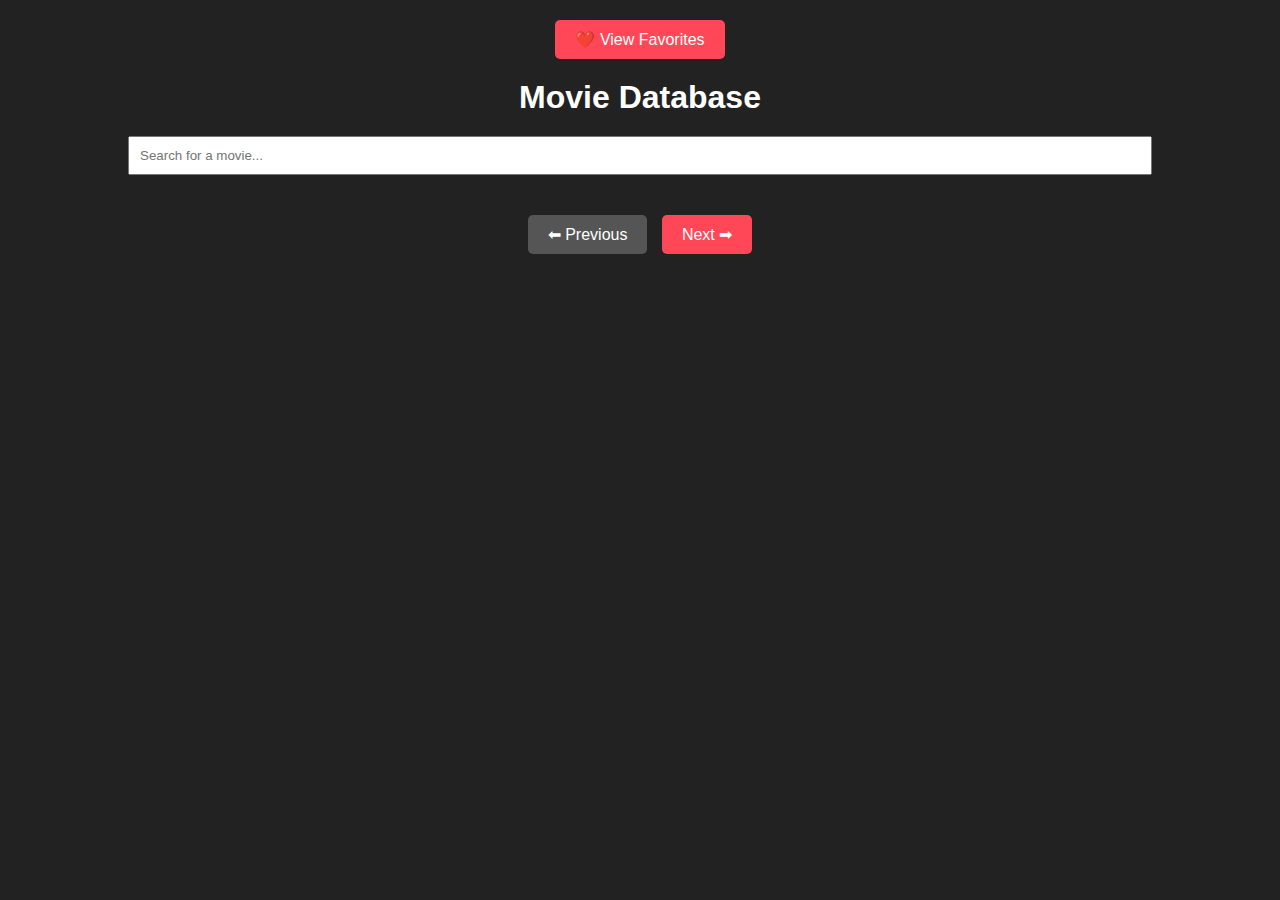
<file: index.html>
<!DOCTYPE html>
<html lang="en">
<head>
    <meta charset="UTF-8">
    <meta name="viewport" content="width=device-width, initial-scale=1.0">
    <title>Movie Night</title>
    <link rel="stylesheet" href="styles/movie.css">
</head>
<body>
    <nav>
        <a href="favorites.html"><button>❤️ View Favorites</button></a>

    </nav>
    <main>
        <h1>Movie Database</h1>
        <input type="text" id="search" placeholder="Search for a movie...">
        <div id="movies-container"></div>

        <button id="prev" disabled>⬅ Previous</button>
        <button id="next">Next ➡</button>

    </main>

    <script src="script/movie.js"></script>
</body>
</html>
</file>
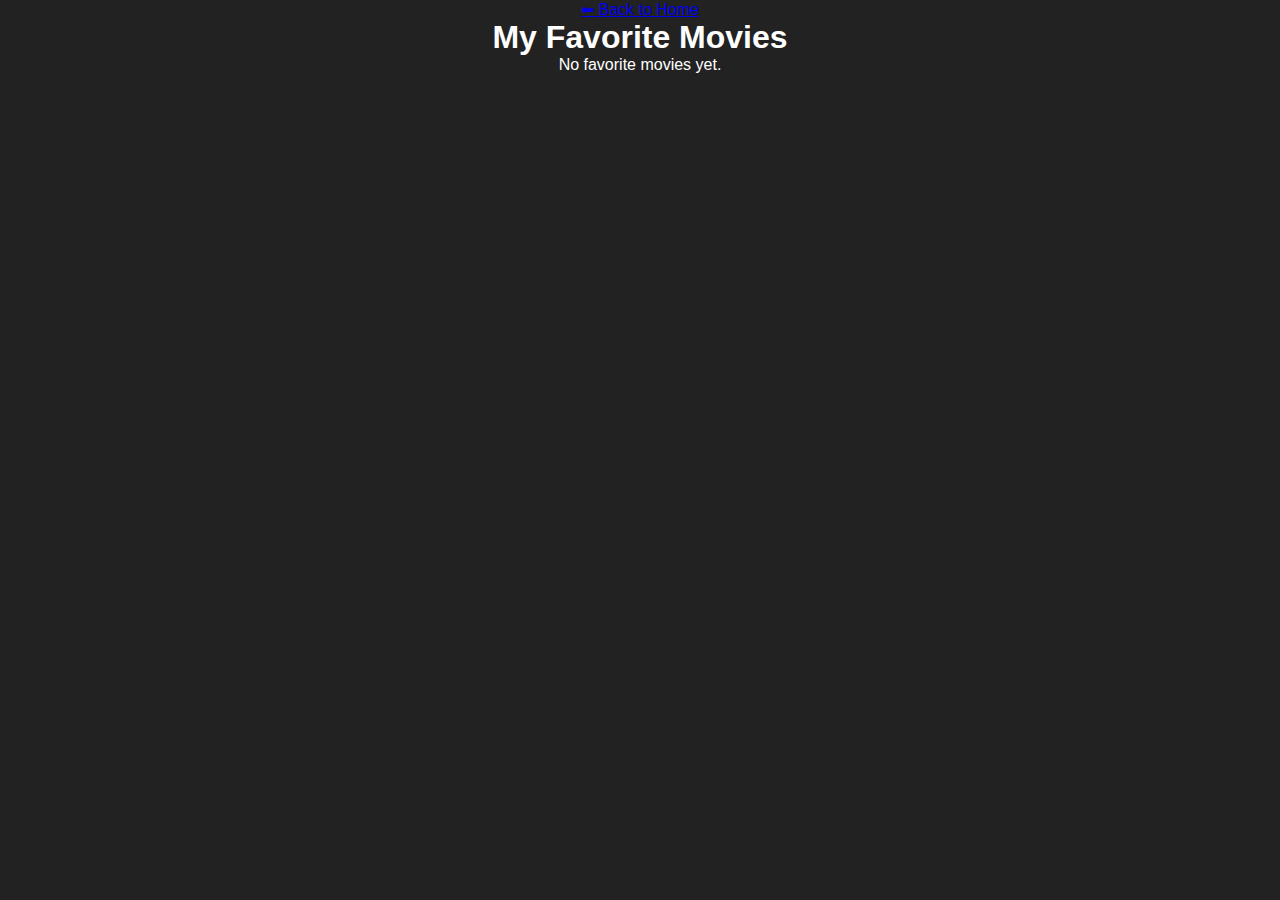
<file: favorites.html>
<!DOCTYPE html>
<html lang="en">
<head>
    <meta charset="UTF-8">
    <meta name="viewport" content="width=device-width, initial-scale=1.0">
    <title>My Favorite Movies</title>
    <link rel="stylesheet" href="styles/movie.css">
</head>
<body>
    <a href="index.html">⬅ Back to Home</a>
    <h1>My Favorite Movies</h1>
    <div id="favorites-container"></div>
    
    <script src="script/favorites.js"></script>
</body>
</html>
</file>
<file: styles/movie.css>
* {
    margin: 0;
    padding: 0;
    box-sizing: border-box;
}

body {
    font-family: Arial, sans-serif;
    text-align: center;
    background-color: #222;
    color: white;
}
input {
    padding: 10px;
    width: 80%;
    margin: 20px;
}
#movies-container {
    display: flex;
    flex-wrap: wrap;
    justify-content: center;
}
.movie {
    width: 200px;
    margin: 10px;
    padding: 10px;
    background: #333;
    border-radius: 5px;
}
.movie img {
    width: 100%;
    border-radius: 5px;
}

button {
    padding: 10px 20px;
    margin: 20px 5px;
    font-size: 16px;
    cursor: pointer;
    background-color: #ff4757;
    color: white;
    border: none;
    border-radius: 5px;
}

button:disabled {
    background-color: #555;
    cursor: not-allowed;
}
</file>
